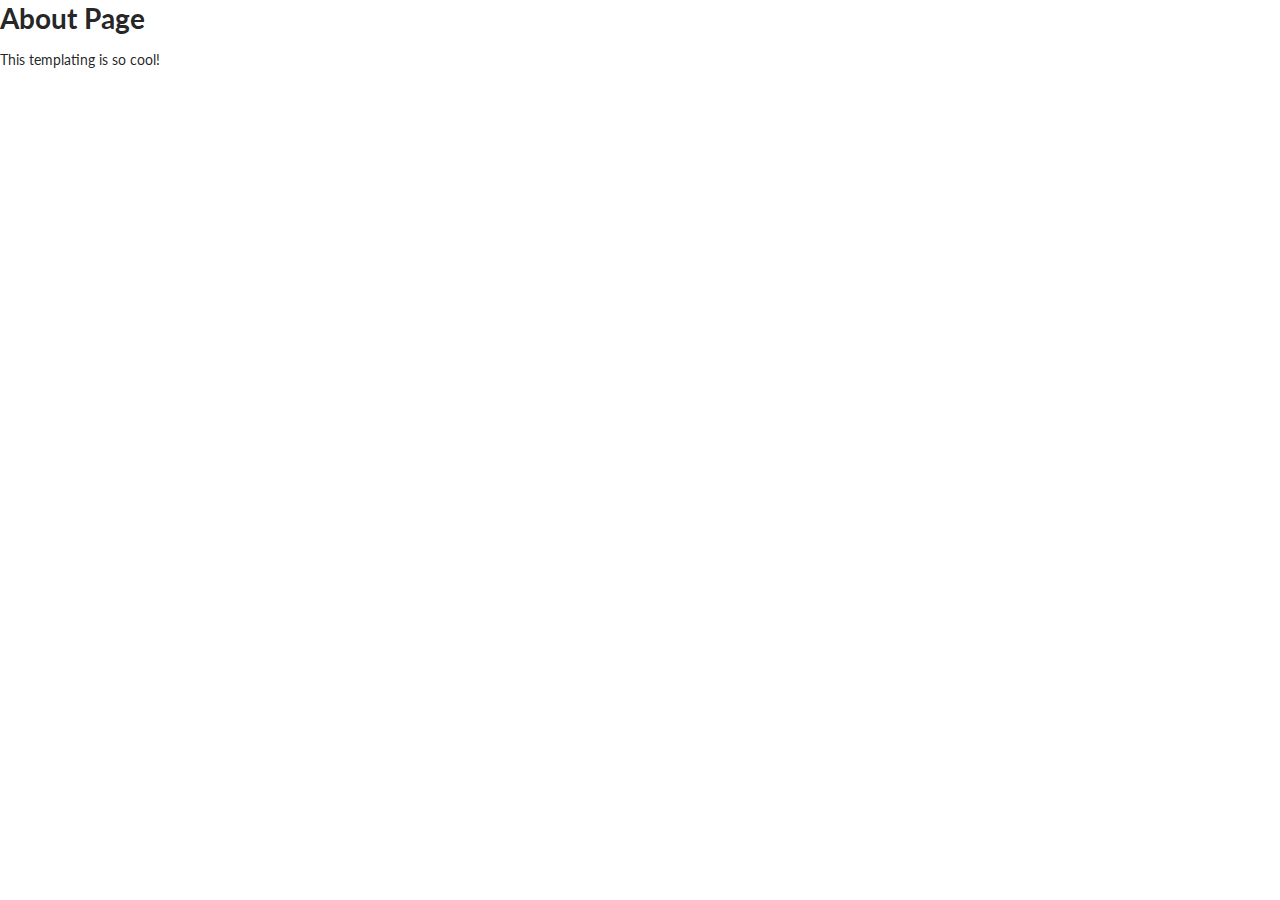
<file: about.html>
<!DOCTYPE html>
<html lang="en">
<head>

	<!-- Meta Information -->
		<!-- Language -->
	<meta charset="UTF-8">
	
	<!-- RWD -->
	<meta name="viewport" content="width=device-width, initial-scale=1">
	
	<!-- Web App Features -->

    <!-- Allow web app to be run in full-screen mode. -->
    <meta name="apple-mobile-web-app-capable" content="yes">
    <meta name="mobile-web-app-capable" content="yes">

    <!-- Make the app title different than the page title. -->
    <meta name="apple-mobile-web-app-title" content="Semantic UI Starter">
    
    <!-- Configure the status bar. -->
    <meta name="apple-mobile-web-app-status-bar-style" content="black">
    
    <!-- Disable automatic phone number detection. -->
    <meta name="format-detection" content="telephone=no">



	<title>Web 3 Starter Starter</title>
	
	<!-- Compiled Stylesheet -->
	<link rel="stylesheet" href="css-min/styles.min.css">

	<!-- Favicons -->
	<link rel="apple-touch-icon" sizes="57x57" href="img/favicon/apple-touch-icon-57x57.png">
<link rel="apple-touch-icon" sizes="60x60" href="img/favicon/apple-touch-icon-60x60.png">
<link rel="apple-touch-icon" sizes="72x72" href="img/favicon/apple-touch-icon-72x72.png">
<link rel="apple-touch-icon" sizes="76x76" href="img/favicon/apple-touch-icon-76x76.png">
<link rel="apple-touch-icon" sizes="114x114" href="img/favicon/apple-touch-icon-114x114.png">
<link rel="apple-touch-icon" sizes="120x120" href="img/favicon/apple-touch-icon-120x120.png">
<link rel="apple-touch-icon" sizes="144x144" href="img/favicon/apple-touch-icon-144x144.png">
<link rel="apple-touch-icon" sizes="152x152" href="img/favicon/apple-touch-icon-152x152.png">
<link rel="apple-touch-icon" sizes="180x180" href="img/favicon/apple-touch-icon-180x180.png">
<link rel="icon" type="image/png" href="img/favicon/favicon-32x32.png" sizes="32x32">
<link rel="icon" type="image/png" href="img/favicon/android-chrome-192x192.png" sizes="192x192">
<link rel="icon" type="image/png" href="img/favicon/favicon-96x96.png" sizes="96x96">
<link rel="icon" type="image/png" href="img/favicon/favicon-16x16.png" sizes="16x16">
<link rel="manifest" href="img/favicon/manifest.json">
<link rel="mask-icon" href="img/favicon/safari-pinned-tab.svg" color="#5bbad5">
<link rel="shortcut icon" href="img/favicon/favicon.ico">
<meta name="msapplication-TileColor" content="#da532c">
<meta name="msapplication-TileImage" content="/img/favicon/mstile-144x144.png">
<meta name="msapplication-config" content="/img/favicon/browserconfig.xml">
<meta name="theme-color" content="#ffffff">
	<!-- Splash Screens -->
	<!-- STARTUP IMAGES -->

    <!-- iPad retina portrait startup image -->
    <link href="img/splash-screen/ipad-splash-screen.png"
          media="(device-width: 768px) and (device-height: 1024px)
                 and (-webkit-device-pixel-ratio: 2)
                 and (orientation: portrait)"
          rel="apple-touch-startup-image">

    <!-- iPad retina landscape startup image -->
    <link href="img/splash-screen/ipad-splash-screen.png"
          media="(device-width: 768px) and (device-height: 1024px)
                 and (-webkit-device-pixel-ratio: 2)
                 and (orientation: landscape)"
          rel="apple-touch-startup-image">

    <!-- iPad non-retina portrait startup image -->
    <link href="img/splash-screen/ipad-splash-screen.png"
          media="(device-width: 768px) and (device-height: 1024px)
                 and (-webkit-device-pixel-ratio: 1)
                 and (orientation: portrait)"
          rel="apple-touch-startup-image">

    <!-- iPad non-retina landscape startup image -->
    <link href="img/splash-screen/ipad-splash-screen.png"
          media="(device-width: 768px) and (device-height: 1024px)
                 and (-webkit-device-pixel-ratio: 1)
                 and (orientation: landscape)"
          rel="apple-touch-startup-image">

    <!-- iPhone 6 Plus portrait startup image -->
    <link href="img/splash-screen/iphone-splash-screen.png"
          media="(device-width: 414px) and (device-height: 736px)
                 and (-webkit-device-pixel-ratio: 3)
                 and (orientation: portrait)"
          rel="apple-touch-startup-image">

    <!-- iPhone 6 Plus landscape startup image -->
    <link href="img/splash-screen/iphone-splash-screen.png"
          media="(device-width: 414px) and (device-height: 736px)
                 and (-webkit-device-pixel-ratio: 3)
                 and (orientation: landscape)"
          rel="apple-touch-startup-image">

    <!-- iPhone 6 startup image -->
    <link href="img/splash-screen/iphone-splash-screen.png"
          media="(device-width: 375px) and (device-height: 667px)
                 and (-webkit-device-pixel-ratio: 2)"
          rel="apple-touch-startup-image">

    <!-- iPhone 5 startup image -->
    <link href="img/splash-screen/iphone-splash-screen.png"
          media="(device-width: 320px) and (device-height: 568px)
                 and (-webkit-device-pixel-ratio: 2)"
          rel="apple-touch-startup-image">

    <!-- iPhone < 5 retina startup image -->
    <link href="img/splash-screen/iphone-splash-screen.png"
          media="(device-width: 320px) and (device-height: 480px)
                 and (-webkit-device-pixel-ratio: 2)"
          rel="apple-touch-startup-image">

    <!-- iPhone < 5 non-retina startup image -->
    <link href="img/splash-screen/iphone-splash-screen.png"
          media="(device-width: 320px) and (device-height: 480px)
                 and (-webkit-device-pixel-ratio: 1)"
          rel="apple-touch-startup-image">

    <!-- HACKS -->

    <!-- Prevent text size change on orientation change. -->
    <style>
      html {
        -webkit-text-size-adjust: 100%;
      }
    </style>	

</head>
<body>
    
    <h1>About Page</h1>
    <p>This templating is so cool!</p>
    
    	<script src="https://ajax.googleapis.com/ajax/libs/jquery/2.2.2/jquery.min.js"></script>
    <script>window.jQuery || document.write('<script src="js-min/jquery-2.2.2-min.js"><\/script>')</script>
	<script src="js-min/scripts.min.js"></script>    
    
    
</body>
</html>
</file>
